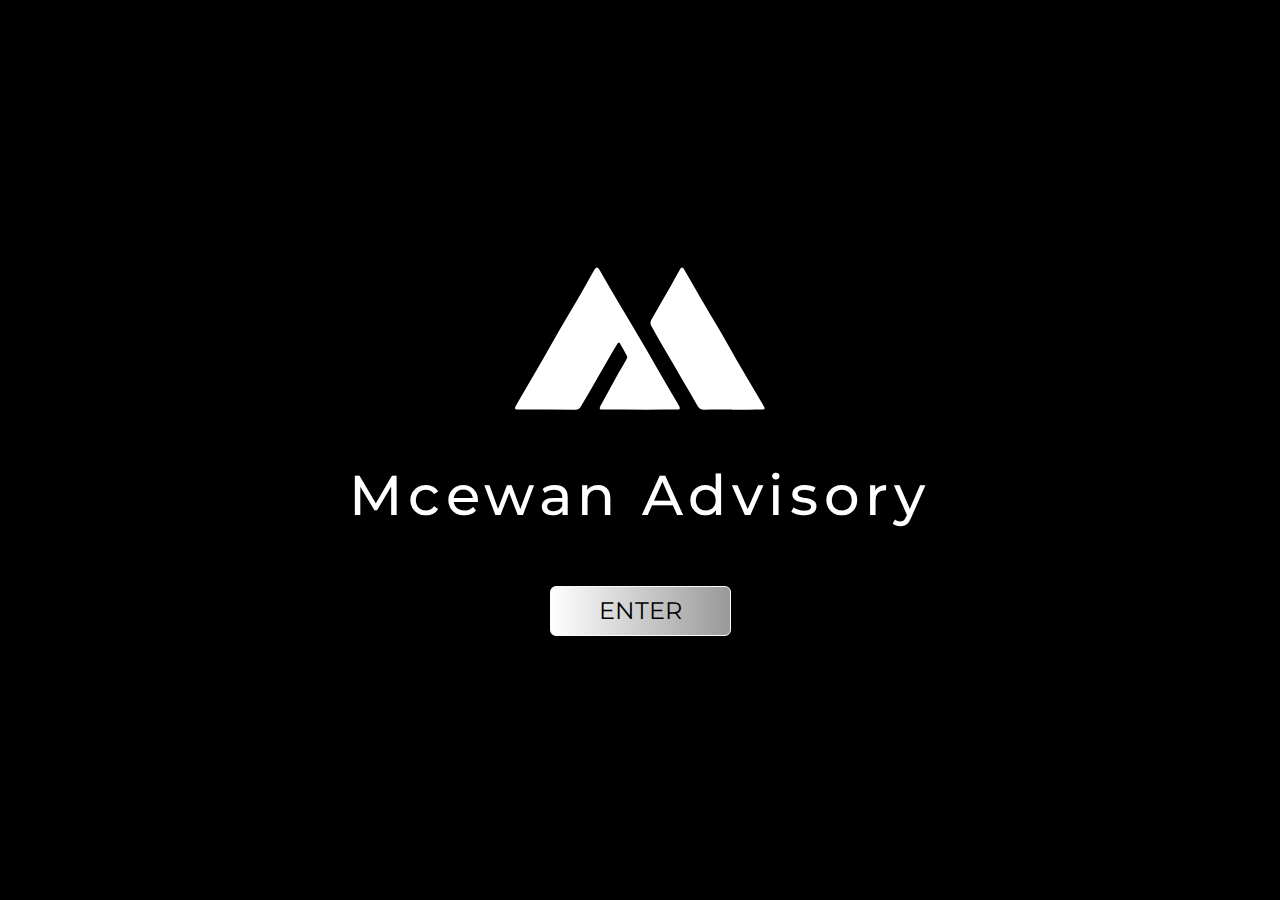
<file: index.html>
<!doctype html>
<html lang="en">
  <head>
    <meta charset="utf-8">
    <meta name="viewport" content="width=device-width, initial-scale=1">
    <title>McEwan Advisory Group</title>

    <link rel="shortcut icon" href="./assets/img/fav.png" type="image/x-icon">

    <!-- bootstrap css -->
    <link href="https://cdn.jsdelivr.net/npm/bootstrap@5.3.3/dist/css/bootstrap.min.css" rel="stylesheet" integrity="sha384-QWTKZyjpPEjISv5WaRU9OFeRpok6YctnYmDr5pNlyT2bRjXh0JMhjY6hW+ALEwIH" crossorigin="anonymous">
 
    <!-- font-awesome -->
    <link rel="stylesheet" href="https://cdnjs.cloudflare.com/ajax/libs/font-awesome/6.6.0/css/all.min.css" integrity="sha512-Kc323vGBEqzTmouAECnVceyQqyqdsSiqLQISBL29aUW4U/M7pSPA/gEUZQqv1cwx4OnYxTxve5UMg5GT6L4JJg==" crossorigin="anonymous" referrerpolicy="no-referrer" />

    <!-- google fonts -->
    <link rel="preconnect" href="https://fonts.googleapis.com">
    <link rel="preconnect" href="https://fonts.gstatic.com" crossorigin>
    <link href="https://fonts.googleapis.com/css2?family=Montserrat:ital,wght@0,100..900;1,100..900&display=swap" rel="stylesheet">
    <link href="https://fonts.googleapis.com/css2?family=Poppins:ital,wght@0,100;0,200;0,300;0,400;0,500;0,600;0,700;0,800;0,900;1,100;1,200;1,300;1,400;1,500;1,600;1,700;1,800;1,900&display=swap" rel="stylesheet">
                                                      
    <!-- AOS CSS -->
    <link rel="stylesheet" href="https://unpkg.com/aos@next/dist/aos.css">

    <link rel="stylesheet" href="./assets/css/main.css">

<style>

</style>

  </head>
  <body>

    <section class="banner py-md-3 py-5" style="width: 100%;height: 100vh;display: flex;align-items: center;justify-content: center;">
      <div class="container">
        <div class="row justify-content-center">
          <div class="col-md-9 col-10">
            <div class="row text-center">
              <a href="./welcome.html">
              <div class="col-12 d-md-block d-none">
                <svg class="front-logo" width="250" height="150" viewBox="0 0 255 146" fill="none" xmlns="http://www.w3.org/2000/svg">
                  <path fill="white" d="M104.992 77.0582C103.61 79.2891 102.167 81.4831 100.859 83.7509C91.9969 99.0965 83.1779 114.47 74.3127 129.815C71.9002 133.994 69.3555 138.096 66.9215 142.265C65.3952 144.881 62.9181 145.062 60.3087 145.059C42.3261 145.044 24.3403 145.047 6.35763 145.026C-1.19977 145.016 -1.31362 144.927 2.34507 138.57C10.8964 123.717 19.6108 108.959 28.1744 94.1116C33.7378 84.471 39.0674 74.695 44.6616 65.0728C50.8435 54.4414 57.3024 43.973 63.4689 33.3354C69.1124 23.5994 74.5312 13.7342 80.0484 3.92435C80.2177 3.62279 80.3685 3.312 80.5469 3.0166C82.9225 -0.9375 84.061 -1.02366 86.4396 2.87197C88.7782 6.69991 90.8491 10.6909 93.1231 14.5619C100.693 27.4489 108.281 40.3205 115.897 53.1798C122.106 63.6666 128.452 74.0734 134.584 84.6033C141.074 95.7455 147.336 107.014 153.785 118.178C158.213 125.84 162.814 133.4 167.266 141.047C167.792 141.948 168.389 143.45 167.999 144.075C167.565 144.767 166.032 145.029 164.98 145.032C139.966 145.069 114.949 145.05 89.9352 145.026C86.1011 145.022 85.5965 144.084 87.4243 140.767C93.5847 129.582 99.6897 118.365 105.881 107.195C108.33 102.774 111.004 98.4749 113.454 94.0531C114.032 93.01 114.749 91.3699 114.331 90.5575C111.89 85.8249 109.127 81.2585 106.475 76.6366C105.982 76.7782 105.49 76.9166 104.998 77.0582H104.992Z"/>
                  <path fill="white" d="M221.608 145.026C212.038 145.026 202.468 144.939 192.899 145.078C189.889 145.121 187.889 144.069 186.412 141.493C181.375 132.711 176.261 123.969 171.165 115.218C165.377 105.282 159.564 95.364 153.785 85.4218C148.637 76.5659 143.391 67.7622 138.538 58.7463C137.784 57.3431 138.344 54.6291 139.234 53.0444C145.754 41.4067 152.545 29.9229 159.183 18.3499C162.214 13.0634 164.995 7.6292 168.079 2.37656C169.879 -0.694405 170.983 -0.571321 172.808 2.58273C178.162 11.8356 183.446 21.1285 188.84 30.3568C195.394 41.5667 202.096 52.6936 208.623 63.922C214.638 74.2734 220.439 84.7479 226.458 95.0993C234.612 109.128 242.883 123.089 251.112 137.071C252.044 138.656 253.081 140.182 254.001 141.776C255.272 143.979 254.456 145.019 252.047 145.029C247.665 145.047 243.286 145.044 238.905 145.047C233.141 145.047 227.375 145.047 221.611 145.047V145.023L221.608 145.026Z"/>
                </svg>
              </div>
              <div class="col-12 d-md-none d-block">
                <svg class="front-logo" width="150" height="100" viewBox="0 0 255 146" fill="none" xmlns="http://www.w3.org/2000/svg">
                  <path d="M104.992 77.0582C103.61 79.2891 102.167 81.4831 100.859 83.7509C91.9969 99.0965 83.1779 114.47 74.3127 129.815C71.9002 133.994 69.3555 138.096 66.9215 142.265C65.3952 144.881 62.9181 145.062 60.3087 145.059C42.3261 145.044 24.3403 145.047 6.35763 145.026C-1.19977 145.016 -1.31362 144.927 2.34507 138.57C10.8964 123.717 19.6108 108.959 28.1744 94.1116C33.7378 84.471 39.0674 74.695 44.6616 65.0728C50.8435 54.4414 57.3024 43.973 63.4689 33.3354C69.1124 23.5994 74.5312 13.7342 80.0484 3.92435C80.2177 3.62279 80.3685 3.312 80.5469 3.0166C82.9225 -0.9375 84.061 -1.02366 86.4396 2.87197C88.7782 6.69991 90.8491 10.6909 93.1231 14.5619C100.693 27.4489 108.281 40.3205 115.897 53.1798C122.106 63.6666 128.452 74.0734 134.584 84.6033C141.074 95.7455 147.336 107.014 153.785 118.178C158.213 125.84 162.814 133.4 167.266 141.047C167.792 141.948 168.389 143.45 167.999 144.075C167.565 144.767 166.032 145.029 164.98 145.032C139.966 145.069 114.949 145.05 89.9352 145.026C86.1011 145.022 85.5965 144.084 87.4243 140.767C93.5847 129.582 99.6897 118.365 105.881 107.195C108.33 102.774 111.004 98.4749 113.454 94.0531C114.032 93.01 114.749 91.3699 114.331 90.5575C111.89 85.8249 109.127 81.2585 106.475 76.6366C105.982 76.7782 105.49 76.9166 104.998 77.0582H104.992Z" fill="white"/>
                  <path d="M221.608 145.026C212.038 145.026 202.468 144.939 192.899 145.078C189.889 145.121 187.889 144.069 186.412 141.493C181.375 132.711 176.261 123.969 171.165 115.218C165.377 105.282 159.564 95.364 153.785 85.4218C148.637 76.5659 143.391 67.7622 138.538 58.7463C137.784 57.3431 138.344 54.6291 139.234 53.0444C145.754 41.4067 152.545 29.9229 159.183 18.3499C162.214 13.0634 164.995 7.6292 168.079 2.37656C169.879 -0.694405 170.983 -0.571321 172.808 2.58273C178.162 11.8356 183.446 21.1285 188.84 30.3568C195.394 41.5667 202.096 52.6936 208.623 63.922C214.638 74.2734 220.439 84.7479 226.458 95.0993C234.612 109.128 242.883 123.089 251.112 137.071C252.044 138.656 253.081 140.182 254.001 141.776C255.272 143.979 254.456 145.019 252.047 145.029C247.665 145.047 243.286 145.044 238.905 145.047C233.141 145.047 227.375 145.047 221.611 145.047V145.023L221.608 145.026Z" fill="white"/>
                </svg>
              </div>
              <div class="col-12 mt-5">
                <h1 class="display-4 bannerHeading"> 
                  <span class="Mcewan">Mcewan </span> 
                  <span class="Advisory">Advisory </span> 
                </h1>
              </div>
              </a>
              <div class="col-12 mt-5">
                <a href="./welcome.html" class="btn btn-light fs-4 px-5 contactBtn">ENTER</a>
              </div>
            </div>
          </div>
        </div>
      </div>
    </section>

    <!-- bootstrap js -->
    <script src="https://cdn.jsdelivr.net/npm/bootstrap@5.3.3/dist/js/bootstrap.bundle.min.js" integrity="sha384-YvpcrYf0tY3lHB60NNkmXc5s9fDVZLESaAA55NDzOxhy9GkcIdslK1eN7N6jIeHz" crossorigin="anonymous"></script>
 
    <!-- AOS JS -->
    <script src="https://unpkg.com/aos@next/dist/aos.js"></script>
    <script>AOS.init({offset: 200,duration: 1000,});</script>


  </body>
</html>
</file>
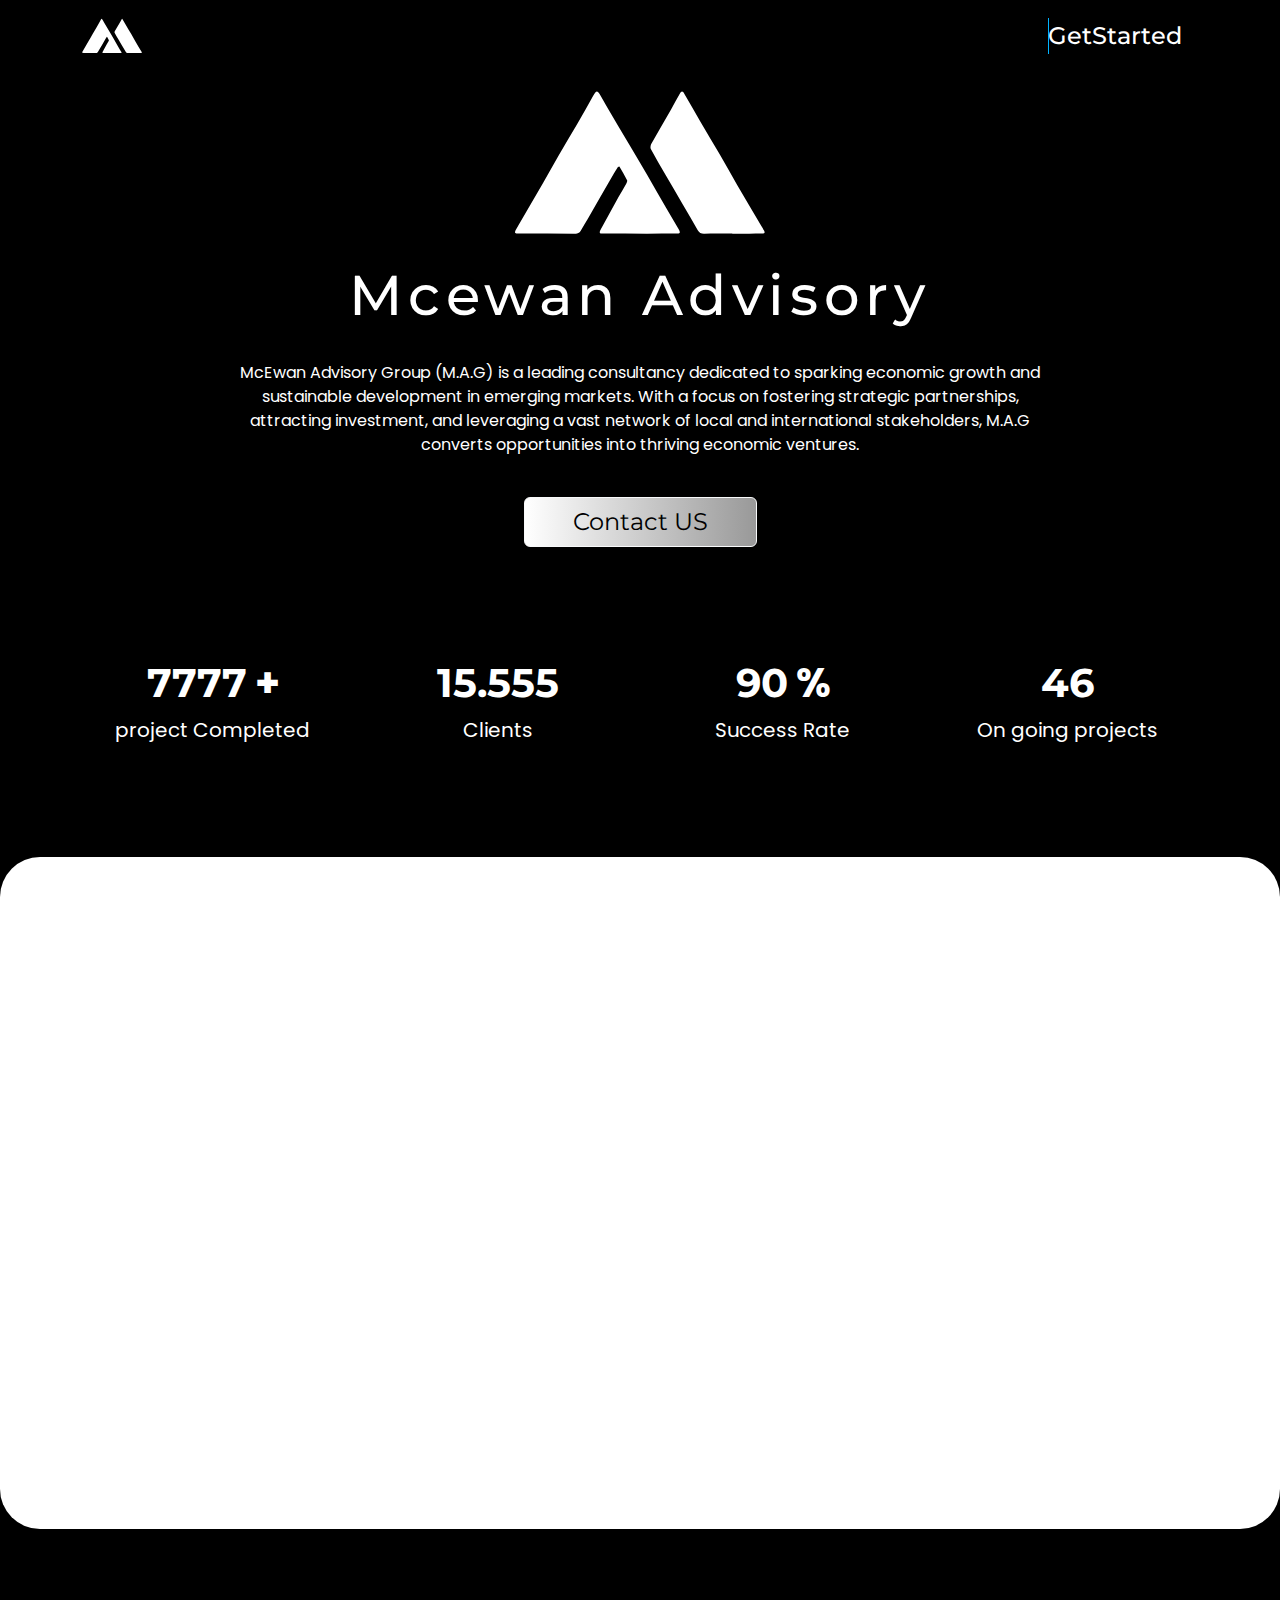
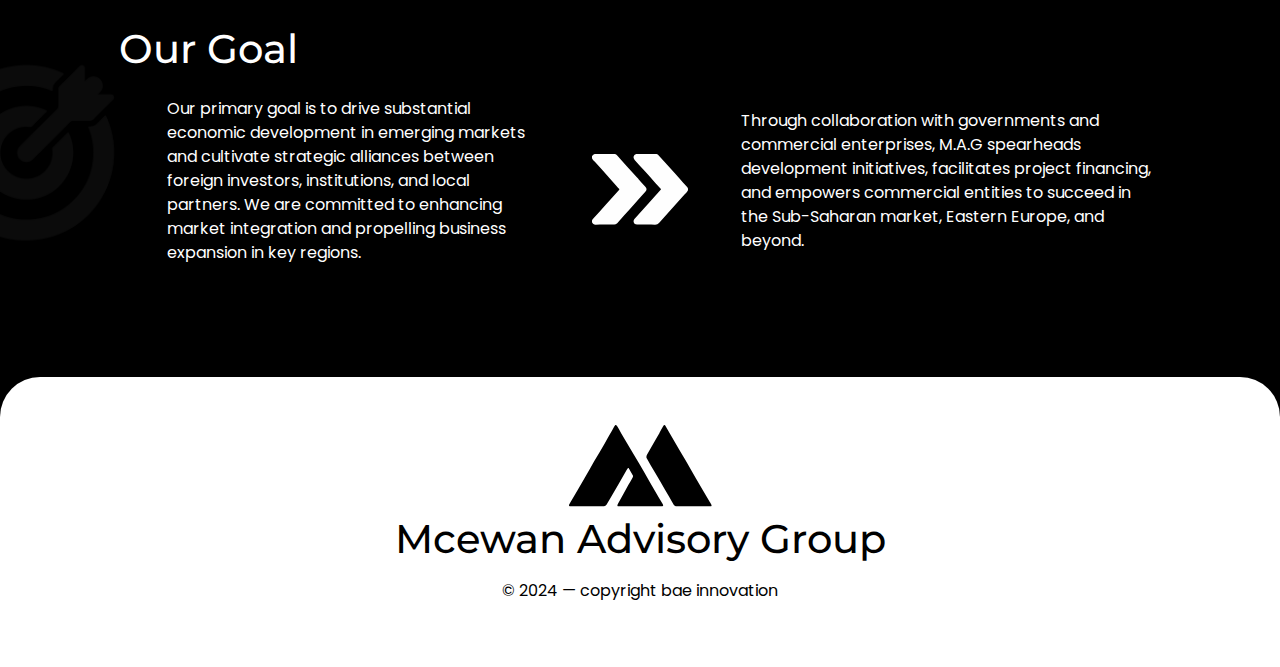
<file: welcome.html>
<!doctype html>
<html lang="en">
  <head>
    <meta charset="utf-8">
    <meta name="viewport" content="width=device-width, initial-scale=1">
    <title>McEwan Advisory Group</title>

    <link rel="shortcut icon" href="./assets/img/fav.png" type="image/x-icon">

    <!-- bootstrap css -->
    <link href="https://cdn.jsdelivr.net/npm/bootstrap@5.3.3/dist/css/bootstrap.min.css" rel="stylesheet" integrity="sha384-QWTKZyjpPEjISv5WaRU9OFeRpok6YctnYmDr5pNlyT2bRjXh0JMhjY6hW+ALEwIH" crossorigin="anonymous">
 
    <!-- font-awesome -->
    <link rel="stylesheet" href="https://cdnjs.cloudflare.com/ajax/libs/font-awesome/6.6.0/css/all.min.css" integrity="sha512-Kc323vGBEqzTmouAECnVceyQqyqdsSiqLQISBL29aUW4U/M7pSPA/gEUZQqv1cwx4OnYxTxve5UMg5GT6L4JJg==" crossorigin="anonymous" referrerpolicy="no-referrer" />

    <!-- google fonts -->
    <link rel="preconnect" href="https://fonts.googleapis.com">
    <link rel="preconnect" href="https://fonts.gstatic.com" crossorigin>
    <link href="https://fonts.googleapis.com/css2?family=Montserrat:ital,wght@0,100..900;1,100..900&display=swap" rel="stylesheet">
    <link href="https://fonts.googleapis.com/css2?family=Poppins:ital,wght@0,100;0,200;0,300;0,400;0,500;0,600;0,700;0,800;0,900;1,100;1,200;1,300;1,400;1,500;1,600;1,700;1,800;1,900&display=swap" rel="stylesheet">
                                                      
    <!-- AOS CSS -->
    <link rel="stylesheet" href="https://unpkg.com/aos@next/dist/aos.css">

    <link rel="stylesheet" href="./assets/css/main.css">

<style>

</style>

  </head>
  <body>

    <section class="header py-3">
      <div class="container">
        <div class="row align-items-center">
          <div class="col-4">
            <a href="#" class="navbarLogo">
              <svg class="navbarLogoSvg" width="60" height="40" viewBox="0 0 255 146" fill="none" xmlns="http://www.w3.org/2000/svg">
                <path class="navbarLogoPath" fill="white" d="M104.992 77.0582C103.61 79.2891 102.167 81.4831 100.859 83.7509C91.9969 99.0965 83.1779 114.47 74.3127 129.815C71.9002 133.994 69.3555 138.096 66.9215 142.265C65.3952 144.881 62.9181 145.062 60.3087 145.059C42.3261 145.044 24.3403 145.047 6.35763 145.026C-1.19977 145.016 -1.31362 144.927 2.34507 138.57C10.8964 123.717 19.6108 108.959 28.1744 94.1116C33.7378 84.471 39.0674 74.695 44.6616 65.0728C50.8435 54.4414 57.3024 43.973 63.4689 33.3354C69.1124 23.5994 74.5312 13.7342 80.0484 3.92435C80.2177 3.62279 80.3685 3.312 80.5469 3.0166C82.9225 -0.9375 84.061 -1.02366 86.4396 2.87197C88.7782 6.69991 90.8491 10.6909 93.1231 14.5619C100.693 27.4489 108.281 40.3205 115.897 53.1798C122.106 63.6666 128.452 74.0734 134.584 84.6033C141.074 95.7455 147.336 107.014 153.785 118.178C158.213 125.84 162.814 133.4 167.266 141.047C167.792 141.948 168.389 143.45 167.999 144.075C167.565 144.767 166.032 145.029 164.98 145.032C139.966 145.069 114.949 145.05 89.9352 145.026C86.1011 145.022 85.5965 144.084 87.4243 140.767C93.5847 129.582 99.6897 118.365 105.881 107.195C108.33 102.774 111.004 98.4749 113.454 94.0531C114.032 93.01 114.749 91.3699 114.331 90.5575C111.89 85.8249 109.127 81.2585 106.475 76.6366C105.982 76.7782 105.49 76.9166 104.998 77.0582H104.992Z"/>
                <path class="navbarLogoPath" fill="white" d="M221.608 145.026C212.038 145.026 202.468 144.939 192.899 145.078C189.889 145.121 187.889 144.069 186.412 141.493C181.375 132.711 176.261 123.969 171.165 115.218C165.377 105.282 159.564 95.364 153.785 85.4218C148.637 76.5659 143.391 67.7622 138.538 58.7463C137.784 57.3431 138.344 54.6291 139.234 53.0444C145.754 41.4067 152.545 29.9229 159.183 18.3499C162.214 13.0634 164.995 7.6292 168.079 2.37656C169.879 -0.694405 170.983 -0.571321 172.808 2.58273C178.162 11.8356 183.446 21.1285 188.84 30.3568C195.394 41.5667 202.096 52.6936 208.623 63.922C214.638 74.2734 220.439 84.7479 226.458 95.0993C234.612 109.128 242.883 123.089 251.112 137.071C252.044 138.656 253.081 140.182 254.001 141.776C255.272 143.979 254.456 145.019 252.047 145.029C247.665 145.047 243.286 145.044 238.905 145.047C233.141 145.047 227.375 145.047 221.611 145.047V145.023L221.608 145.026Z"/>
              </svg>
            </a>
          </div>
          <div class="col-8 text-end">
            <a href="" data-bs-toggle="modal" data-bs-target="#Contact" class="d-flex align-items-center gap-3 justify-content-end fs-4 getStarted">
              <span class="text1Animation">GetStarted</span>
              <i class="fa-solid fa-play fs-2 text1AnimationIcon"></i>
            </a>
          </div>
        </div>
      </div>
    </section>

    <section class="banner py-md-3 py-0">
      <div class="container">
        <div class="row justify-content-center">
          <div class="col-md-9 col-10">
            <div class="row text-center">
              <div class="col-12 d-md-block d-none">
                <svg width="250" height="150" viewBox="0 0 255 146" fill="none" xmlns="http://www.w3.org/2000/svg">
                  <path fill="white" d="M104.992 77.0582C103.61 79.2891 102.167 81.4831 100.859 83.7509C91.9969 99.0965 83.1779 114.47 74.3127 129.815C71.9002 133.994 69.3555 138.096 66.9215 142.265C65.3952 144.881 62.9181 145.062 60.3087 145.059C42.3261 145.044 24.3403 145.047 6.35763 145.026C-1.19977 145.016 -1.31362 144.927 2.34507 138.57C10.8964 123.717 19.6108 108.959 28.1744 94.1116C33.7378 84.471 39.0674 74.695 44.6616 65.0728C50.8435 54.4414 57.3024 43.973 63.4689 33.3354C69.1124 23.5994 74.5312 13.7342 80.0484 3.92435C80.2177 3.62279 80.3685 3.312 80.5469 3.0166C82.9225 -0.9375 84.061 -1.02366 86.4396 2.87197C88.7782 6.69991 90.8491 10.6909 93.1231 14.5619C100.693 27.4489 108.281 40.3205 115.897 53.1798C122.106 63.6666 128.452 74.0734 134.584 84.6033C141.074 95.7455 147.336 107.014 153.785 118.178C158.213 125.84 162.814 133.4 167.266 141.047C167.792 141.948 168.389 143.45 167.999 144.075C167.565 144.767 166.032 145.029 164.98 145.032C139.966 145.069 114.949 145.05 89.9352 145.026C86.1011 145.022 85.5965 144.084 87.4243 140.767C93.5847 129.582 99.6897 118.365 105.881 107.195C108.33 102.774 111.004 98.4749 113.454 94.0531C114.032 93.01 114.749 91.3699 114.331 90.5575C111.89 85.8249 109.127 81.2585 106.475 76.6366C105.982 76.7782 105.49 76.9166 104.998 77.0582H104.992Z"/>
                  <path fill="white" d="M221.608 145.026C212.038 145.026 202.468 144.939 192.899 145.078C189.889 145.121 187.889 144.069 186.412 141.493C181.375 132.711 176.261 123.969 171.165 115.218C165.377 105.282 159.564 95.364 153.785 85.4218C148.637 76.5659 143.391 67.7622 138.538 58.7463C137.784 57.3431 138.344 54.6291 139.234 53.0444C145.754 41.4067 152.545 29.9229 159.183 18.3499C162.214 13.0634 164.995 7.6292 168.079 2.37656C169.879 -0.694405 170.983 -0.571321 172.808 2.58273C178.162 11.8356 183.446 21.1285 188.84 30.3568C195.394 41.5667 202.096 52.6936 208.623 63.922C214.638 74.2734 220.439 84.7479 226.458 95.0993C234.612 109.128 242.883 123.089 251.112 137.071C252.044 138.656 253.081 140.182 254.001 141.776C255.272 143.979 254.456 145.019 252.047 145.029C247.665 145.047 243.286 145.044 238.905 145.047C233.141 145.047 227.375 145.047 221.611 145.047V145.023L221.608 145.026Z"/>
                </svg>
              </div>
              <div class="col-12 d-md-none d-block">
                <svg width="100" height="100" viewBox="0 0 255 146" fill="none" xmlns="http://www.w3.org/2000/svg">
                  <path d="M104.992 77.0582C103.61 79.2891 102.167 81.4831 100.859 83.7509C91.9969 99.0965 83.1779 114.47 74.3127 129.815C71.9002 133.994 69.3555 138.096 66.9215 142.265C65.3952 144.881 62.9181 145.062 60.3087 145.059C42.3261 145.044 24.3403 145.047 6.35763 145.026C-1.19977 145.016 -1.31362 144.927 2.34507 138.57C10.8964 123.717 19.6108 108.959 28.1744 94.1116C33.7378 84.471 39.0674 74.695 44.6616 65.0728C50.8435 54.4414 57.3024 43.973 63.4689 33.3354C69.1124 23.5994 74.5312 13.7342 80.0484 3.92435C80.2177 3.62279 80.3685 3.312 80.5469 3.0166C82.9225 -0.9375 84.061 -1.02366 86.4396 2.87197C88.7782 6.69991 90.8491 10.6909 93.1231 14.5619C100.693 27.4489 108.281 40.3205 115.897 53.1798C122.106 63.6666 128.452 74.0734 134.584 84.6033C141.074 95.7455 147.336 107.014 153.785 118.178C158.213 125.84 162.814 133.4 167.266 141.047C167.792 141.948 168.389 143.45 167.999 144.075C167.565 144.767 166.032 145.029 164.98 145.032C139.966 145.069 114.949 145.05 89.9352 145.026C86.1011 145.022 85.5965 144.084 87.4243 140.767C93.5847 129.582 99.6897 118.365 105.881 107.195C108.33 102.774 111.004 98.4749 113.454 94.0531C114.032 93.01 114.749 91.3699 114.331 90.5575C111.89 85.8249 109.127 81.2585 106.475 76.6366C105.982 76.7782 105.49 76.9166 104.998 77.0582H104.992Z" fill="white"/>
                  <path d="M221.608 145.026C212.038 145.026 202.468 144.939 192.899 145.078C189.889 145.121 187.889 144.069 186.412 141.493C181.375 132.711 176.261 123.969 171.165 115.218C165.377 105.282 159.564 95.364 153.785 85.4218C148.637 76.5659 143.391 67.7622 138.538 58.7463C137.784 57.3431 138.344 54.6291 139.234 53.0444C145.754 41.4067 152.545 29.9229 159.183 18.3499C162.214 13.0634 164.995 7.6292 168.079 2.37656C169.879 -0.694405 170.983 -0.571321 172.808 2.58273C178.162 11.8356 183.446 21.1285 188.84 30.3568C195.394 41.5667 202.096 52.6936 208.623 63.922C214.638 74.2734 220.439 84.7479 226.458 95.0993C234.612 109.128 242.883 123.089 251.112 137.071C252.044 138.656 253.081 140.182 254.001 141.776C255.272 143.979 254.456 145.019 252.047 145.029C247.665 145.047 243.286 145.044 238.905 145.047C233.141 145.047 227.375 145.047 221.611 145.047V145.023L221.608 145.026Z" fill="white"/>
                </svg>
              </div>
              <div class="col-12">
                <h1 class="display-4 pt-md-4 pt-0 bannerHeading"> 
                  <span class="Mcewan">Mcewan </span> 
                  <span class="Advisory">Advisory </span> 
                  <!-- <span class="Group">Group </span>  -->
                </h1>
              </div>
              <div class="col-12">
                <p class="fs-6 py-4 d-md-block d-none">McEwan Advisory Group (M.A.G) is a leading consultancy dedicated to sparking economic growth and sustainable development in emerging markets. With a focus on fostering strategic partnerships, attracting investment, and leveraging a vast network of local and international stakeholders, M.A.G converts opportunities into thriving economic ventures.</p>
                <p class="fs-6 py-4 d-md-none d-block">McEwan Advisory Group (M.A.G) is a leading consultancy dedicated to sparking economic growth and sustainable development in emerging markets.</p>
              </div>
              <div class="col-12">
                <a href="" data-bs-toggle="modal" data-bs-target="#Contact" class="btn btn-light fs-4 px-5 contactBtn">Contact US</a>
              </div>
            </div>
          </div>
        </div>
      </div>
    </section>

    <section id="stat" class="stat py-5 my-5">
      <div class="container">
        <div class="row">

          <div class="col-md-3 text-center mb-md-0 mb-5">
            <h3 class="fs-1 fw-bold"><span class="counter" data-target="7777">7777</span> +</h3>
            <p class="fs-5">project Completed</p>
          </div>
          <div class="col-md-3 text-center mb-md-0 mb-5">
            <h3 class="fs-1 fw-bold"><span class="counter" data-target="15.555">15.555</span></h3>
            <p class="fs-5">Clients</p>
          </div>
          <div class="col-md-3 text-center mb-md-0 mb-5">
            <h3 class="fs-1 fw-bold"><span class="counter" data-target="90">90</span> %</h3>
            <p class="fs-5">Success Rate</p>
          </div>
          <div class="col-md-3 text-center mb-0">
            <h3 class="fs-1 fw-bold"><span class="counter" data-target="46">46</span></h3>
            <p class="fs-5">On going projects</p>
          </div>

        </div>
      </div>
    </section>

    <section class="services py-5">
      <div class="container py-5">
        <div class="row justify-content-center" data-aos="flip-right">
          <div class="col-md-8 col-10">
            <div class="row text-center">
              <div class="col-12">
                <h1><span class="curveUnderline">Services</span> We Offer</h1>
              </div>
              <div class="col-12">
                <p class="fs-6 py-4">Our services equip businesses with the critical tools, expert knowledge, and strategic resources needed to navigate and dominate new markets, driving success and sustainable growth</p>
              </div>
            </div>
          </div>
          <div class="col-md-12 col-10 text-start">
            <nav>
              <div class="nav nav-tabs" id="nav-tab" role="tablist">
                <button class="nav-link active" id="nav-one-tab" data-bs-toggle="tab" data-bs-target="#nav-one" type="button" role="tab" aria-controls="nav-one" aria-selected="true">01</button>
                <button class="nav-link" id="nav-two-tab" data-bs-toggle="tab" data-bs-target="#nav-two" type="button" role="tab" aria-controls="nav-two" aria-selected="false">02</button>
                <button class="nav-link" id="nav-three-tab" data-bs-toggle="tab" data-bs-target="#nav-three" type="button" role="tab" aria-controls="nav-three" aria-selected="false">03</button>
                <button class="nav-link" id="nav-four-tab" data-bs-toggle="tab" data-bs-target="#nav-four" type="button" role="tab" aria-controls="nav-four" aria-selected="false">04</button>
              </div>
            </nav>
            <div class="tab-content" id="nav-tabContent">
              <div class="tab-pane fade show active" id="nav-one" role="tabpanel" aria-labelledby="nav-one-tab" tabindex="0">
                <h3 class="pt-4 pb-2 fw-bold">Development Facilitation 01</h3>
                <p class="fs-6 pb-4">We assist in the seamless development of projects by fostering strategic partnerships and facilitating project financing, ensuring smooth execution and sustainable growth.</p>
              </div>
              <div class="tab-pane fade" id="nav-two" role="tabpanel" aria-labelledby="nav-two-tab" tabindex="0">
                <h3 class="pt-4 pb-2 fw-bold">Development Facilitation 02</h3>
                <p class="fs-6 pb-4">We assist in the seamless development of projects by fostering strategic partnerships and facilitating project financing, ensuring smooth execution and sustainable growth.</p>
              </div>
              <div class="tab-pane fade" id="nav-three" role="tabpanel" aria-labelledby="nav-three-tab" tabindex="0">
                <h3 class="pt-4 pb-2 fw-bold">Development Facilitation 03</h3>
                <p class="fs-6 pb-4">We assist in the seamless development of projects by fostering strategic partnerships and facilitating project financing, ensuring smooth execution and sustainable growth.</p>
              </div>
              <div class="tab-pane fade" id="nav-four" role="tabpanel" aria-labelledby="nav-four-tab" tabindex="0">
                <h3 class="pt-4 pb-2 fw-bold">Development Facilitation 04</h3>
                <p class="fs-6 pb-4">We assist in the seamless development of projects by fostering strategic partnerships and facilitating project financing, ensuring smooth execution and sustainable growth.</p>
              </div>
            </div>
          </div>
          <div class="col-12 text-center">
            <a href="" data-bs-toggle="modal" data-bs-target="#Contact" class="btn btn-dark px-5 fs-3 scheduleBtn">Schedule a Call</a>
          </div>
        </div>
      </div>
    </section>

    <section class="goal py-5 my-5">
      <div class="container-fluid">
        <div class="row justify-content-center">
          <div class="col-10">
            <div class="row align-items-center">
              <div class="col-12">
                <h1 class="pb-3 text-md-start text-center">Our Goal</h1>
              </div>
              <div class="col-md-5">
                <p class="ps-md-5 ps-0 fs-6 goalLeftPara">Our primary goal is to drive substantial economic development in emerging markets and cultivate strategic alliances between foreign investors, institutions, and local partners. We are committed to enhancing market integration and propelling business expansion in key regions.</p>
              </div>
              <div class="col-md-2 text-center">
                <svg class="rotate-90" width="96" height="71" viewBox="0 0 96 71" fill="none" xmlns="http://www.w3.org/2000/svg">
                  <path class="leftArrow" d="M0.00249967 2.32507C0.824893 0.582795 2.22221 -0.0171273 4.10946 0.000370435C9.9837 0.0578629 15.8579 0.0453646 21.7322 0.00536978C23.1495 -0.00462891 24.2618 0.437813 25.2067 1.49268C31.7359 8.77173 38.285 16.0308 44.8267 23.2998C47.6688 26.4569 50.5259 29.6015 53.343 32.7836C54.9228 34.5684 54.9303 36.0832 53.343 37.8604C48.5362 43.2422 43.6968 48.5965 38.8724 53.9633C34.6105 58.7027 30.351 63.4396 26.0866 68.179C25.6892 68.6214 25.2867 69.0564 24.8743 69.4838C24.1469 70.2437 23.262 70.6237 22.1971 70.6237C15.9804 70.6162 9.76123 70.6112 3.54454 70.6262C1.83476 70.6312 0.729905 69.7813 0 68.319V66.4442C0.262466 65.8018 0.61742 65.2219 1.08486 64.7069C5.22432 60.1175 9.36378 55.5256 13.5007 50.9312C18.0127 45.9194 22.5196 40.9025 27.0465 35.9057C27.4489 35.4607 27.4639 35.1833 27.0465 34.7433C26.0166 33.656 25.0392 32.5186 24.0369 31.4038C16.9778 23.5598 9.90371 15.7308 2.85963 7.87434C1.82726 6.71949 0.584924 5.70963 0.00249967 4.19982V2.32507Z" fill="#FEFEFE"/>
                  <path class="rightArrow" d="M95.99 36.2581C95.1301 38.0829 93.5828 39.3552 92.2804 40.8125C83.9515 50.1213 75.5676 59.3801 67.2437 68.6939C66.0514 70.0262 64.7615 70.6761 62.9343 70.6512C57 70.5687 51.0658 70.6311 45.1316 70.6136C42.8094 70.6062 41.3646 69.0589 41.5696 66.8816C41.6495 66.0267 42.1095 65.3593 42.6569 64.7494C47.3138 59.5701 51.9757 54.3983 56.6351 49.2239C60.6471 44.7695 64.654 40.3101 68.681 35.8657C69.056 35.4507 69.0585 35.1933 68.681 34.7783C62.9643 28.4541 57.265 22.115 51.5608 15.7783C48.5936 12.4837 45.629 9.18416 42.6544 5.89459C41.5971 4.72474 41.1771 3.40491 41.8495 1.9326C42.5119 0.482793 43.7918 0.0128547 45.3166 0.0153544C51.3758 0.0253531 57.435 0.0353517 63.4942 0.00785533C64.809 0.00285598 65.8489 0.4353 66.7213 1.40767C72.0206 7.3094 77.3324 13.2011 82.6367 19.0979C86.7312 23.6473 90.8156 28.2042 94.9151 32.7511C95.36 33.246 95.7325 33.7735 95.99 34.3834V36.2581Z" fill="#FEFEFE"/>
                </svg>
              </div>
              <div class="col-md-5">
                <p class="fs-6 goalRightPara">Through collaboration with governments and commercial enterprises, M.A.G spearheads development initiatives, facilitates project financing, and empowers commercial entities to succeed in the Sub-Saharan market, Eastern Europe, and beyond.</p>
              </div>
            </div>
          </div>
        </div>
        <div class="row goalIcon d-none">
          <div class="col-12">
            <svg width="135" height="261" viewBox="0 0 235 361" fill="none" xmlns="http://www.w3.org/2000/svg">
              <path d="M234.477 179.182C235.127 266.072 173.017 343.522 85.1268 358.002C18.7868 368.932 -37.5232 348.192 -82.3332 297.962C-106.913 270.432 -121.293 237.712 -124.923 201.042C-131.123 138.442 -110.543 85.6919 -63.3432 43.9119C-35.7032 19.4319 -3.0332 5.44193 33.5868 1.23193C65.8868 -2.47807 97.1068 2.18193 126.947 15.3419C127.407 15.5419 127.837 15.8119 128.307 15.9719C131.227 16.9919 131.767 18.2519 129.267 20.6119C124.457 25.1619 119.967 30.0519 115.147 34.5919C110.677 38.8019 108.417 43.8919 108.547 49.9319C108.627 53.4619 107.357 53.5919 104.557 52.4419C88.6268 45.9419 71.9268 42.7719 54.8168 42.8419C21.8168 42.9719 -7.83321 53.2419 -33.3132 74.4419C-60.1632 96.7719 -76.5832 125.332 -81.7832 159.842C-90.5732 218.132 -61.8532 274.572 -9.83321 302.162C10.1168 312.742 31.4568 318.282 53.8768 318.032C97.4968 317.542 133.607 300.422 161.367 266.572C178.537 245.632 188.327 221.392 191.077 194.492C193.307 172.672 190.517 151.382 182.557 130.852C180.817 126.382 180.817 126.392 185.447 126.172C190.897 125.912 195.627 124.102 199.507 120.082C204.277 115.132 209.297 110.432 214.027 105.442C216.327 103.012 217.407 103.422 218.707 106.312C225.787 122.032 230.467 138.422 232.897 155.462C234.077 163.762 234.767 172.092 234.467 179.172L234.477 179.182Z" fill="#0B0B0B"/>
              <path d="M-42.0232 181.412C-42.8632 135.562 -9.5132 93.0019 39.0668 85.2419C58.0168 82.2119 76.3968 84.7519 93.9768 92.6819C96.7868 93.9519 96.9068 95.0119 94.7468 97.1519C85.2168 106.532 75.7268 115.952 66.4068 125.542C64.2768 127.742 62.0368 127.592 59.5668 127.322C44.4568 125.692 31.2068 130.102 19.5768 139.682C3.39679 153.002 -3.2732 175.992 3.07679 196.382C9.46679 216.902 27.8768 231.602 48.8668 233.692C78.2168 236.602 102.487 215.662 106.867 190.092C107.797 184.652 108.227 179.192 107.257 173.712C106.877 171.572 107.537 169.952 109.127 168.382C118.647 158.992 128.137 149.572 137.477 140.012C139.987 137.452 140.877 138.352 142.097 141.052C168.197 198.802 131.587 266.262 68.9268 275.812C16.5468 283.792 -32.6332 247.932 -41.0732 195.592C-41.8732 190.652 -42.3032 185.672 -42.0432 181.442L-42.0232 181.412Z" fill="#0B0B0B"/>
              <path d="M174.487 33.332C180.157 26.882 185.897 22.742 193.917 23.512C198.437 23.942 202.347 25.682 205.587 28.882C210.077 33.322 211.757 38.762 211.117 44.942C210.477 51.172 206.527 55.512 201.307 60.212C209.757 60.212 217.067 60.212 224.387 60.212C228.127 60.212 232.187 59.602 234.007 64.102C235.787 68.512 232.677 71.042 229.997 73.712C217.437 86.242 204.857 98.762 192.387 111.382C190.017 113.782 187.487 114.852 184.097 114.802C172.977 114.652 161.857 114.822 150.737 114.692C148.007 114.662 146.077 115.522 144.167 117.442C119.037 142.672 93.8168 167.822 68.6668 193.042C63.1868 198.542 56.7968 200.842 49.2368 198.802C35.3968 195.072 30.4968 178.212 40.1968 167.662C44.5968 162.882 49.3268 158.422 53.9268 153.822C74.9568 132.792 95.9568 111.732 117.057 90.772C119.177 88.662 120.077 86.522 120.037 83.542C119.887 72.422 120.037 61.302 119.937 50.182C119.907 47.232 120.747 44.932 122.867 42.832C136.177 29.632 149.417 16.372 162.637 3.08198C164.947 0.761981 167.457 -0.588018 170.667 0.711982C173.947 2.05198 174.567 4.87198 174.527 8.11198C174.437 16.102 174.497 24.092 174.497 33.342L174.487 33.332Z" fill="#0B0B0B"/>
            </svg>
          </div>
        </div>
      </div>
    </section>

    <footer class="py-5" style="background-color: white; color: black; border-radius: 40px 40px 0px 0px;">
      <div class="container">
        <div class="row text-center">
          <div class="col-12">
            <a >
              <svg width="143" height="82" viewBox="0 0 143 82" fill="none" xmlns="http://www.w3.org/2000/svg">
                <path d="M58.8045 43.1594C58.0307 44.4089 57.2224 45.6377 56.4899 46.9079C51.5263 55.5028 46.5869 64.1131 41.6216 72.708C40.2705 75.0485 38.8452 77.3458 37.4819 79.6811C36.6271 81.1461 35.2397 81.2477 33.7782 81.246C23.7063 81.2374 13.6327 81.2391 3.56083 81.2271C-0.671976 81.2219 -0.735744 81.1719 1.31345 77.6113C6.10293 69.2921 10.9838 61.0264 15.7801 52.7108C18.8961 47.3112 21.8812 41.8357 25.0144 36.4465C28.4768 30.492 32.0944 24.6288 35.5482 18.6708C38.709 13.2178 41.744 7.69236 44.8342 2.19798C44.929 2.02908 45.0134 1.85501 45.1134 1.68956C46.4439 -0.525083 47.0816 -0.573339 48.4138 1.60856C49.7236 3.75254 50.8835 5.98786 52.1571 8.15597C56.3968 15.3738 60.6469 22.583 64.9124 29.7853C68.3904 35.6589 71.9441 41.4876 75.379 47.3853C79.0137 53.6259 82.521 59.9372 86.1333 66.1899C88.6134 70.4813 91.19 74.7159 93.6838 78.9986C93.9785 79.5036 94.3129 80.3447 94.094 80.6945C93.851 81.0823 92.9927 81.2288 92.4033 81.2305C78.3933 81.2512 64.3816 81.2409 50.3716 81.2271C48.2242 81.2253 47.9416 80.6997 48.9653 78.8418C52.4156 72.577 55.835 66.295 59.3026 60.0389C60.6744 57.5623 62.1721 55.1546 63.544 52.678C63.868 52.0938 64.2696 51.1752 64.0352 50.7202C62.6685 48.0695 61.1208 45.5119 59.6352 42.9232C59.3595 43.0025 59.0837 43.0801 58.8079 43.1594H58.8045Z" fill="black"/>
                <path d="M124.12 81.2272C118.76 81.2272 113.4 81.1789 108.04 81.2565C106.355 81.2806 105.234 80.6912 104.407 79.2487C101.586 74.3299 98.7215 69.4336 95.8674 64.5321C92.6256 58.967 89.37 53.4123 86.1333 47.8438C83.25 42.8837 80.3115 37.9529 77.5936 32.9032C77.1714 32.1173 77.485 30.5972 77.9831 29.7096C81.6351 23.1915 85.4388 16.7596 89.1563 10.2777C90.8539 7.31677 92.4119 4.27314 94.1388 1.3312C95.147 -0.388808 95.7657 -0.319869 96.7877 1.44667C99.7866 6.62911 102.746 11.8339 105.767 17.0026C109.438 23.2811 113.192 29.5132 116.847 35.8021C120.216 41.5998 123.465 47.4664 126.836 53.2641C131.403 61.1213 136.036 68.9407 140.645 76.7721C141.167 77.6596 141.748 78.5145 142.263 79.4072C142.975 80.6412 142.518 81.2237 141.168 81.2289C138.714 81.2393 136.262 81.2375 133.808 81.2393C130.58 81.2393 127.35 81.2393 124.122 81.2393V81.2255L124.12 81.2272Z" fill="black"/>
              </svg>
            </a>
          </div>
          <div class="col-12 py-2">
            <h1>Mcewan Advisory Group</h1>
          </div>
          <div class="col-12">
            <p>© 2024 — copyright bae innovation</p>
          </div>
        </div>
      </div>
    </footer>

    <!-- Contact -->
    <div class="modal fade" id="Contact" tabindex="-1" aria-labelledby="exampleModalLabel" aria-hidden="true">
      <div class="modal-dialog modal-dialog-centered">
        <div class="modal-content">
          <div class="modal-header">
            <h1 class="modal-title fs-5" id="exampleModalLabel">Thanks For Contact US</h1>
            <button type="button" class="btn-close bg-white" data-bs-dismiss="modal" aria-label="Close"></button>
          </div>
          <div class="modal-body">
            <div class="row">

              <div class="col-12 mb-3">
                <label for="name">Name </label>
                <input type="text" name="name" id="name" class="form-control my-2" required>
              </div>
              <div class="col-12 mb-3">
                <label for="email">Email </label>
                <input type="email" name="email" id="email" class="form-control my-2" required>
              </div>
              <div class="col-12 mb-3">
                <label for="message">Name </label>
                <textarea name="message" id="message" rows="3" cols="33" class="form-control my-2"></textarea>
              </div>

            </div>
          </div>
          <div class="modal-footer">
            <button type="button" class="btn btn-secondary" data-bs-dismiss="modal">Close</button>
            <button type="button" class="btn btn-light px-5">Send Now</button>
          </div>
        </div>
      </div>
    </div>

    <a href="#" id="scrollToTop" data-aos="zoom-in">
      <i class="fa-solid fa-arrow-up-long"></i>
    </a>
    
    <!-- bootstrap js -->
    <script src="https://cdn.jsdelivr.net/npm/bootstrap@5.3.3/dist/js/bootstrap.bundle.min.js" integrity="sha384-YvpcrYf0tY3lHB60NNkmXc5s9fDVZLESaAA55NDzOxhy9GkcIdslK1eN7N6jIeHz" crossorigin="anonymous"></script>
 
    <!-- AOS JS -->
    <script src="https://unpkg.com/aos@next/dist/aos.js"></script>
    <script>AOS.init({offset: 200,duration: 1000,});</script>


  </body>
</html>
</file>
<file: assets/css/main.css>
*{
  font-family: "Montserrat", sans-serif;
}
body{
  background-color: black;
  color: white;
}
a{
  text-decoration: none;
  color: white;
}
.bannerHeading{
  font-weight: 500;
  letter-spacing: .1em;
}
.navbarLogoPath, .navbarLogoSvg{
  transition: .3s;
}
.navbarLogo:hover .navbarLogoPath{
  fill: #00b3ff;
}
.navbarLogo:hover .navbarLogoSvg{
  transform: scale(1.3);
}
.services{
  background-color: white; 
  color: black; 
  border-radius: 40px;
}
.goal{
  background-image: url('../img/GoalSection.png');
  background-repeat: no-repeat;
  background-position: left top;
  background-size: contain;
}
.contactBtn{
  background: linear-gradient(90deg, #ffffff, #999999);
}
.contactBtn:hover{
  background: linear-gradient(90deg, #999999, #ffffff);
}
.scheduleBtn{
  background: linear-gradient(90deg, #000000, #464646);
}
.scheduleBtn:hover{
  background: linear-gradient(90deg, #464646, #000000);
}

.Mcewan{
  animation-name: Mcewan;
  animation-duration: 1s;
  animation-iteration-count: infinite;
}
@keyframes Mcewan{
  0%{
    text-shadow: none;
  }
  33%{
    text-shadow: 0 0 10px #00b3ff,
    0 0 20px #00b3ff,
    0 0 40px #00b3ff,
    0 0 80px #00b3ff,
    0 0 120px #00b3ff;
  }
  66%{
    text-shadow: none;
  }
}
.Advisory{
  animation-name: Advisory;
  animation-duration: 1s;
  animation-iteration-count: infinite;
}
@keyframes Advisory{
  0%{
    text-shadow: none;
  }
  33%{
    text-shadow: none;
  }
  66%{
    text-shadow: 0 0 10px #00b3ff,
    0 0 20px #00b3ff,
    0 0 40px #00b3ff,
    0 0 80px #00b3ff,
    0 0 120px #00b3ff;
  }
}
.Group{
  animation-name: Group;
  animation-duration: 1s;
  animation-iteration-count: infinite;
}
@keyframes Group{
  0%{
    text-shadow: none;
  }
  33%{
    text-shadow: none;
  }
  66%{
    text-shadow: 0 0 10px #00b3ff,
    0 0 20px #00b3ff,
    0 0 40px #00b3ff,
    0 0 80px #00b3ff,
    0 0 120px #00b3ff;
  }
}


.stat h3, p{
  font-family: "Poppins", sans-serif;
}
#scrollToTop{
  width: 50px;
  height: 50px;
  background-color: white;
  border: 1px solid gray;
  border-radius: 100%;
  position: fixed;
  left: 10px;
  bottom: 10px;
  display: flex;
  align-items: center;
  justify-content: center;
}
#scrollToTop i{
  color: gray;
}
.nav-tabs .nav-link {
  margin-bottom: calc(-1 * var(--bs-nav-tabs-border-width));
  border: none;
  font-size: 33px;
  width: 25%;
  font-weight: 600;
  color: black;
}
.nav-tabs .nav-item.show .nav-link, .nav-tabs .nav-link.active {
  color: var(--bs-nav-tabs-link-active-color);
  background-color: var(--bs-nav-tabs-link-active-bg);
  border-color: transparent;
  border-bottom: 5px solid black;
}
.modal-header, .modal-body, .modal-footer{
  background-color: rgb(34, 34, 34);
  color: white;
}


.text1Animation{
  color: white;
  position: relative;
  font-weight: 500;
  transition: 1s ease-in-out;
}
.text1Animation::before{
  content: "GetStarted";
  position: absolute;
  width: 0%;
  height: 100%;
  overflow: hidden;
  color: #00b3ff;
  border-right: 1px solid #00b3ff;
  transition: 1s ease-in-out;
  animation: textReveal 2s ease-in-out infinite;
}
@keyframes textReveal{
  0%, 100% {  width: 0%; }
  50% { width: 100%; }
}
.text1AnimationIcon{
  transition: 1s ease-in-out;
}
.getStarted:hover .text1AnimationIcon{
  color: #00b3ff;
}
.getStarted:hover .text1Animation::before{
  animation: none;
}
.getStarted:hover .text1Animation{
  color: #00b3ff;
}


.leftArrow {
  animation-name: leftArrow;
  animation-duration: 1s;
  animation-direction: alternate;
  animation-iteration-count: infinite;
}
@keyframes leftArrow{
  from{ opacity: 0; }
  to{ opacity: 1; }
}
.rightArrow {
  animation-name: rightArrow;
  animation-duration: 1s;
  animation-direction: alternate;
  animation-iteration-count: infinite;
}
@keyframes rightArrow{
  from{ opacity: 1; }
  to{ opacity: 0; }
}



.curveUnderline{
  position: relative;
  color: #00b3ff;
}
.curveUnderline:after{
  content: '';
  position: absolute;
  width: 100%;
  border-top: solid 3px #00b3ff;
  left: 0;
  bottom: -15px;
  border-radius: 50%;
  height: 15px;
}


@media screen and (max-width: 600px) {
  .rotate-90 {
    transform: rotate(90deg);
    transform-origin: center;
    margin: 30px 0px;
  }
  .goalLeftPara, .goalRightPara{
    text-align: center;
  }
}




.front-logo{
  animation-name: front-logo;
  animation-duration: 2s;
  animation-iteration-count: infinite;
  animation-timing-function: ease-in-out;
}
@keyframes front-logo{
  0%, 100% {
    transform: scale(1);
  }
  50% {
    transform: scale(1.3);
  }
}

.front-logo path {
  fill: #fff;
  animation: fill-color 2s infinite ease-in-out;
}

@keyframes fill-color {
  0%, 100% {
    fill: #fff;
  }
  50% {
    fill: #00B3FF;
  }
}
</file>
